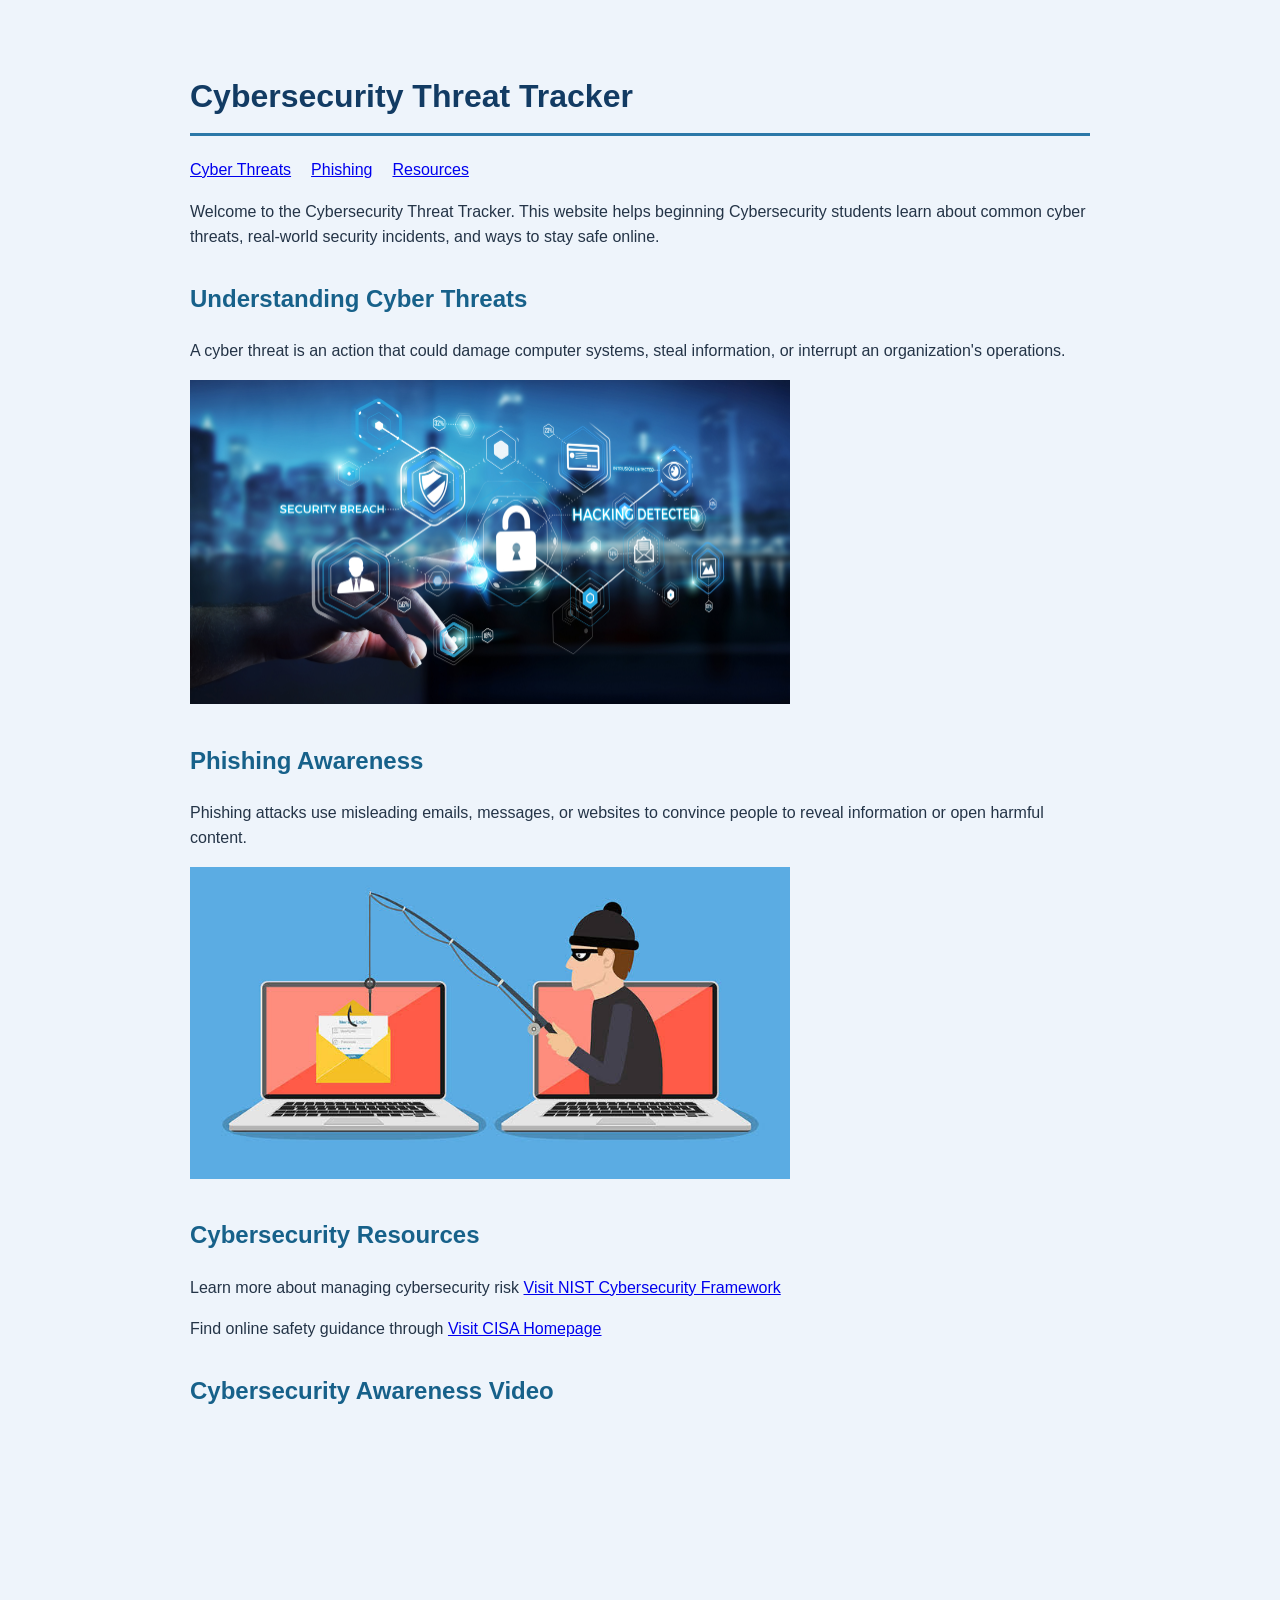
<file: index.html>
<!DOCTYPE html>
<html lang = "en">
    <head>
        <link rel="stylesheet" href="styles.css">
        <title>Cybersecurity Threat Tracker </title>
        
        <meta name="viewport" content="width=device-width, initial-scale=1.0">
    </head>
    <body>
        <h1>Cybersecurity Threat Tracker</h1>

        <nav class="navigation">
            <a href="#threats">Cyber Threats</a>
            <a href="#phishing">Phishing</a>
            <a href="#resources">Resources</a>

        </nav>
        <p>
            Welcome to the Cybersecurity Threat Tracker. This website helps
            beginning Cybersecurity students learn about common cyber threats,
            real-world security incidents, and ways to stay safe online.
        </p>

        <h2 id="threats">Understanding Cyber Threats</h2>

        <p>
            A cyber threat is an action that could damage computer systems,
            steal information, or interrupt an organization's operations.
        </p>

        <img 
            src="images/sdecoret.jpg" alt="Cybersecurity interface displaying a security breach."
            width="600"
        >
        
        <h2 id="phishing">Phishing Awareness</h2>

        <P>
            Phishing attacks use misleading emails, messages, or websites to
            convince people to reveal information or open harmful content.
        </P>

        <img
            src="images/phishing.jpg" alt="Illistration of an attacker using a fishing rod to stea log ins."
            width="600"
        >

        <h2 id="resources">Cybersecurity Resources</h2>

        <p>
            Learn more about managing cybersecurity risk
            <a href="https://www.nist.gov/cyberframework" target="_blank">Visit NIST Cybersecurity Framework
            </a>
        </p>

        <p>
            Find online safety guidance through
            <a href="https://www.cisa.gov/" target="_blank">Visit CISA Homepage
            </a>
        </p>

        <h2>Cybersecurity Awareness Video</h2>
        <iframe
            width="600"
            height="300"
            src="https://www.youtube.com/embed/zYLkdT731x8"
            title="CYBER SECURITY explained in 8 Minutes"
            frameborder="0"
            allow="accelerometer; autoplay; clipboard-write; encrypted-media; gyroscope; picture-in-picture; web-share"
            referrerpolicy="strict-origin-when-cross-origin"
            allowfullscreen>
    
        </iframe>

    </body>
</html>
</file>
<file: styles.css>
body {
    background-color: #eef4fb;
    color: #243447;
    font-family: Arial, sans-serif;
    line-height: 1.6;
    max-width: 900px;
    margin: 30px auto;
    padding: 20px;
}

h1 {
    color: #123b63;
    border-bottom: 3px solid #2c78a8;
    padding-bottom: 10px;
}

h2 {
    color: #17618a;
    margin-top: 30px;
}

.navigation {
    display: flex;
    gap: 20px;

}

@media (max-width: 500px) {
    .navigation {
        flex-direction: column;
    }
}
</file>
